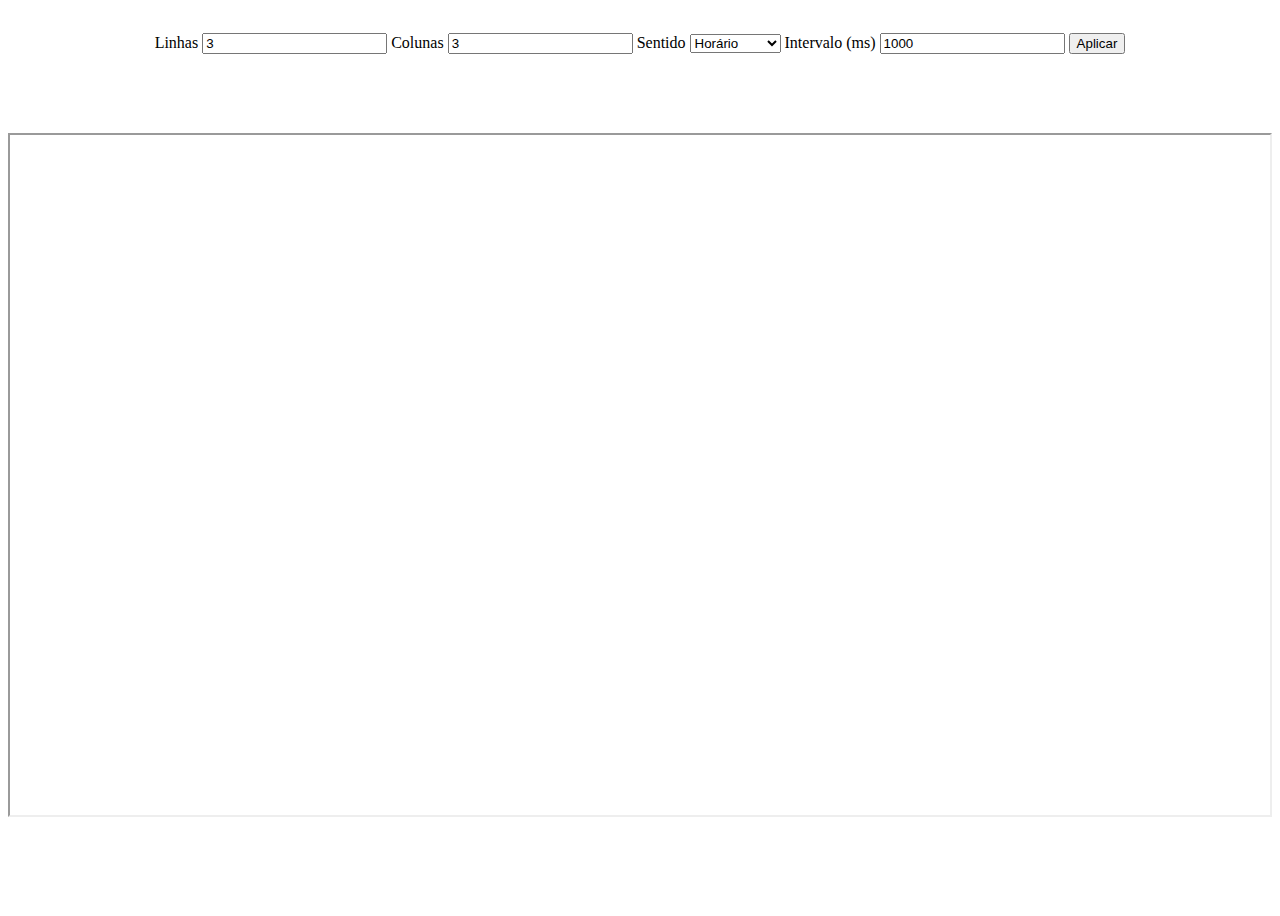
<file: controlador/index.html>
<!DOCTYPE html>
<html lang="pt-BR">
  <head>
    <meta charset="UTF-8" />
    <meta name="viewport" content="width=device-width, initial-scale=1.0" />
    <link rel="stylesheet" href="styles.css" />
    <title>Controlador</title>
  </head>

  <body>
    <header>
      <form id="inputs" action="http://localhost/backend/" method="POST">
        <label for="numLinhas">Linhas</label>
        <input type="number" id="numLinhas" min="1" value="3" />

        <label for="numColunas">Colunas</label>
        <input type="number" id="numColunas" min="1" value="3" />

        <label for="sentido">Sentido</label>
        <select id="sentido">
          <option value="1">Horário</option>
          <option value="-1">Anti-horário</option>
        </select>

        <label for="intervalo">Intervalo (ms)</label>
        <input type="number" id="intervalo" min="1" value="1000" />

        <button type="button" onclick="aplicarConfiguracoes()">Aplicar</button>
      </form>
    </header>

    <div>
      <iframe
        id="iframeApp"
        src="http://localhost/app/"
        style="width: 100%; height: calc(100% - 110px)"
      ></iframe>
    </div>
    <script src="script.js"></script>
  </body>
</html>
</file>
<file: controlador/styles.css>
body {
  display: flex;
  flex-direction: column;
  align-items: center;
  height: 100vh;
}

header {
  display: flex;
  flex-direction: column;
  align-items: center;
  gap: 10px;
  margin: 2%;
}

main {
  display: flex;
  flex-direction: column;
  align-items: center;
  gap: 10px;
}

div {
  width: 100%;
  display: flex;
  justify-content: center;
  align-items: center;
  height: calc(100% - 110px);
}

#iframeApp {
  width: 100%;
  height: 100%;
}

.raiz {
  display: flex;
  flex-direction: column;
  gap: 10px;
  margin: 20px;
}

.linha {
  display: flex;
  gap: 5px;
  justify-content: space-between;
}

.caixa {
  width: 50px;
  height: 50px;
  margin-right: 5px;
  display: flex;
  align-items: center;
  justify-content: center;
  font-size: 16px;
  border-radius: 15px;
}
</file>
